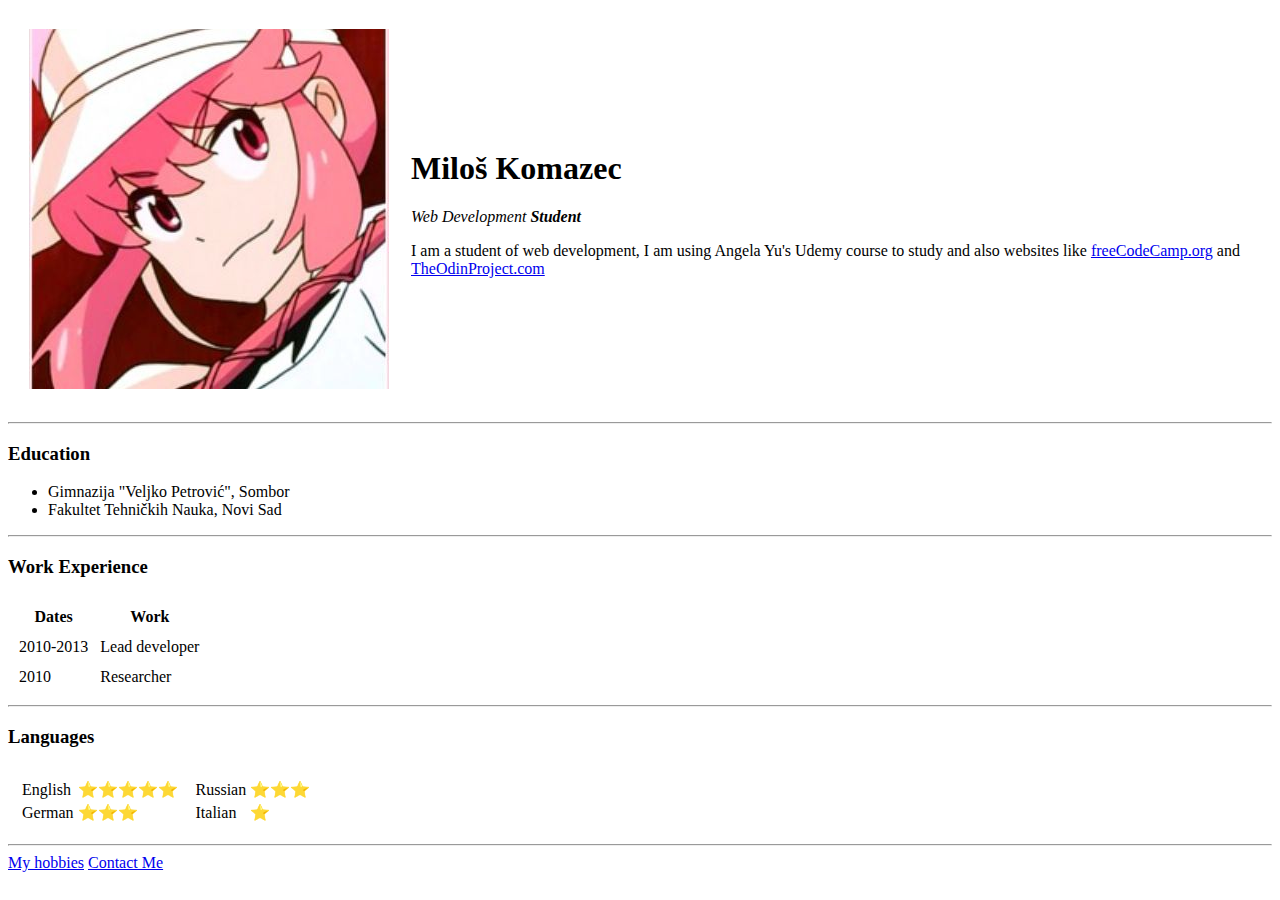
<file: index.html>
<!DOCTYPE html>
<html lang="en">
  <head>
    <meta charset="UTF-8" />
    <meta http-equiv="X-UA-Compatible" content="IE=edge" />
    <meta name="viewport" content="width=device-width, initial-scale=1.0" />
    <title>My Personal Site</title>
  </head>
  <body>
    <table cellspacing="20px">
      <tr>
        <td><img src="nonon.jpg" alt="Picture of Nonon Jakuzure" /></td>
        <td>
          <h1>Miloš Komazec</h1>
          <p>
            <em>Web Development <strong>Student</strong></em>
          </p>
          <p>
            I am a student of web development, I am using Angela Yu's Udemy
            course to study and also websites like
            <a href="https://www.freecodecamp.org/learn/">freeCodeCamp.org</a>
            and
            <a href="https://www.theodinproject.com/">TheOdinProject.com</a>
          </p>
        </td>
      </tr>
    </table>
    <hr />
    <h3>Education</h3>
    <ul>
      <li>Gimnazija "Veljko Petrović", Sombor</li>
      <li>Fakultet Tehničkih Nauka, Novi Sad</li>
    </ul>
    <hr>
    <h3>Work Experience</h3>
    <table cellspacing="10px">
      <thead>
        <tr>
          <th>Dates</th>
          <th>Work</th>
        </tr>
      </thead>
      <tbody>
        <tr>
          <td>2010-2013</td>
          <td>Lead developer</td>
        </tr>
        <tr>
          <td>2010</td>
          <td>Researcher</td>
        </tr>
      </tbody>
    </table>
    <hr>
    <h3>Languages</h3>
    <table cellspacing="10px">
      <tr>
        <td>
          <table>
            <tbody>
              <tr>
                <td>English</td>
                <td>⭐⭐⭐⭐⭐</td>
              </tr>
              <tr>
                <td>German</td>
                <td>⭐⭐⭐</td>
              </tr>
            </tbody>
          </table>
        </td>
        <td>
          <table>
            <tbody>
              <tr>
                <td>Russian</td>
                <td>⭐⭐⭐</td>
              </tr>
              <tr>
                <td>Italian</td>
                <td>⭐</td>
              </tr>
            </tbody>
          </table>
        </td>
      </tr>
    </table>

    <hr />
    <a href="hobbies.html">My hobbies</a>
    <a href="contact.html">Contact Me</a>
  </body>
</html>
</file>
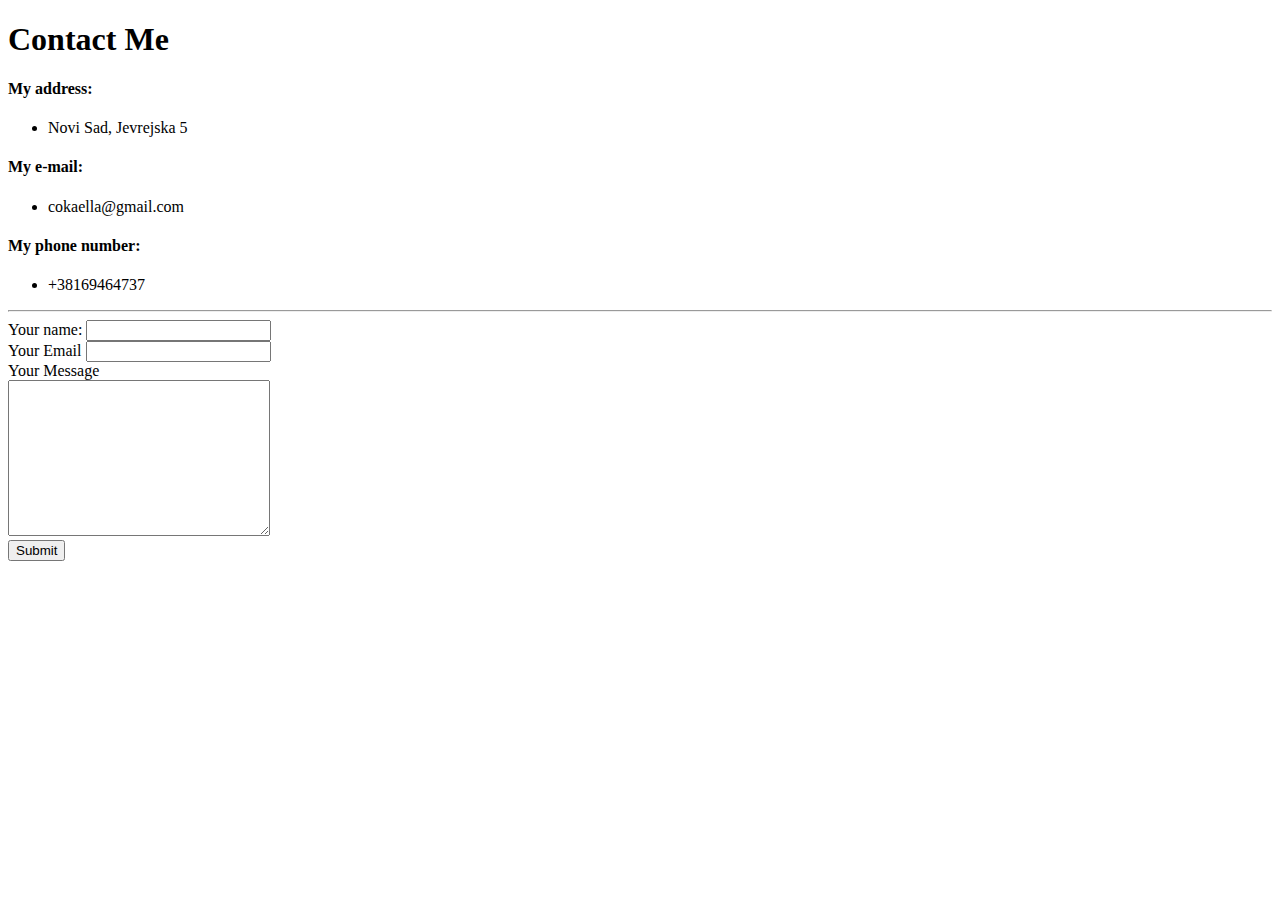
<file: contact.html>
<!DOCTYPE html>
<html lang="en">
<head>
    <meta charset="UTF-8">
    <meta http-equiv="X-UA-Compatible" content="IE=edge">
    <meta name="viewport" content="width=device-width, initial-scale=1.0">
    <title>Document</title>
</head>
<body>
    <h1>Contact Me</h1>
    <h4>My address:</h4>
    <ul><li>Novi Sad, Jevrejska 5</li></ul>
    <h4>My e-mail:</h4>
    <ul><li>cokaella@gmail.com</li></ul>
    <h4>My phone number:</h4>
    <ul><li>+38169464737</li></ul>
    <hr>
    <form action="mailto:gorilla@gmail.com" method="post" enctype="text/plain">
        <label>Your name:</label>
        <input type="text" name="yourName"><br>
        <label >Your Email</label>
        <input type="email" name="yourEmail"><br>
        <label for="">Your Message</label><br>
        <textarea name="yourMessage" id="" cols="30" rows="10"></textarea><br>
        <input type="submit">
    </form>
</body>
</html>
</file>
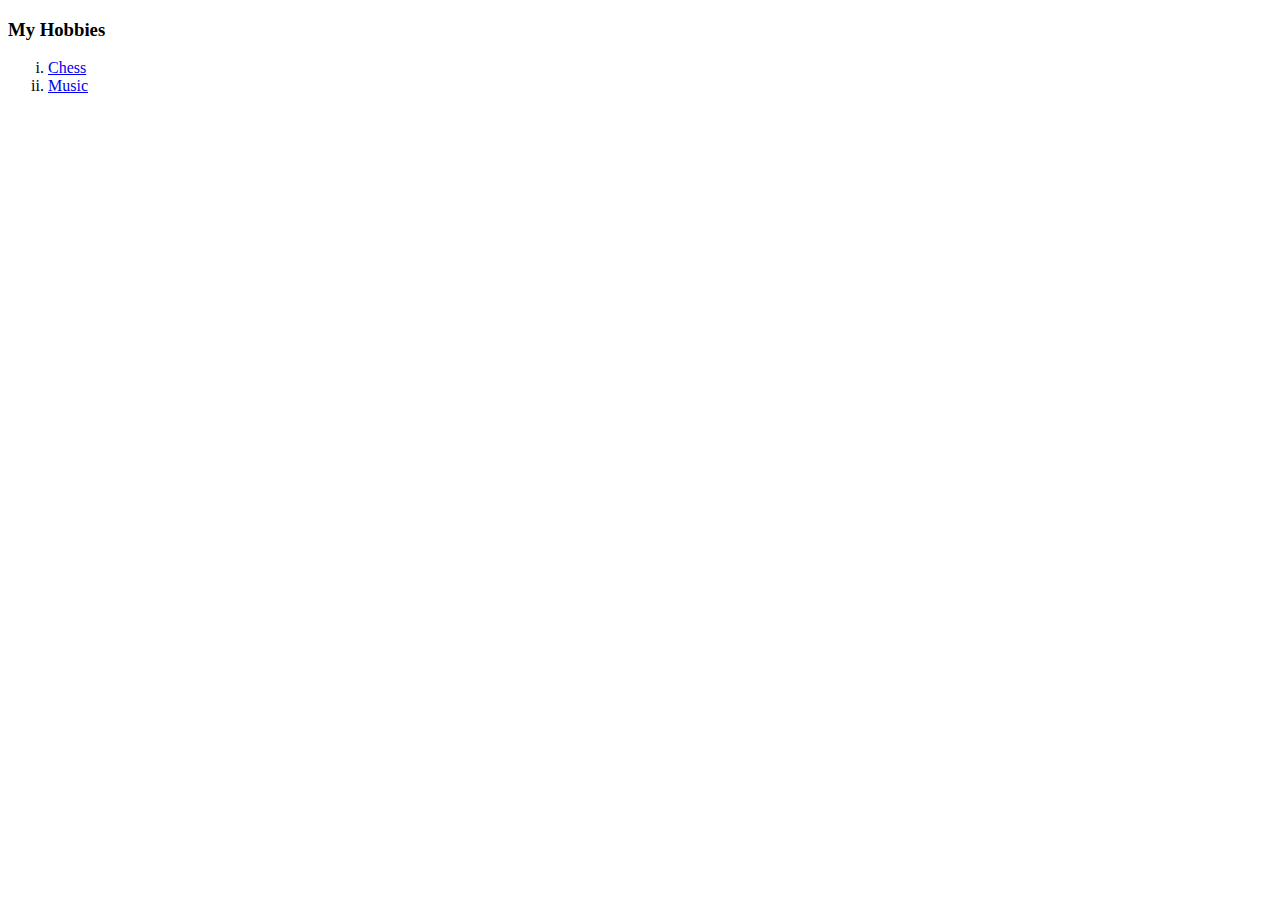
<file: hobbies.html>
<!DOCTYPE html>
<html lang="en">
  <head>
    <meta charset="UTF-8" />
    <meta http-equiv="X-UA-Compatible" content="IE=edge" />
    <meta name="viewport" content="width=device-width, initial-scale=1.0" />
    <title>My Hobbies</title>
  </head>
  <body>
    <h3>My Hobbies</h3>
    <ol type="i">
      <li><a href="https://www.chess.com/play/online">Chess</a></li>
      <li>
        <a href="https://open.spotify.com/playlist/37i9dQZEVXcTVMo3jjRDC2"
          >Music</a
        >
      </li>
    </ol>
  </body>
</html>
</file>
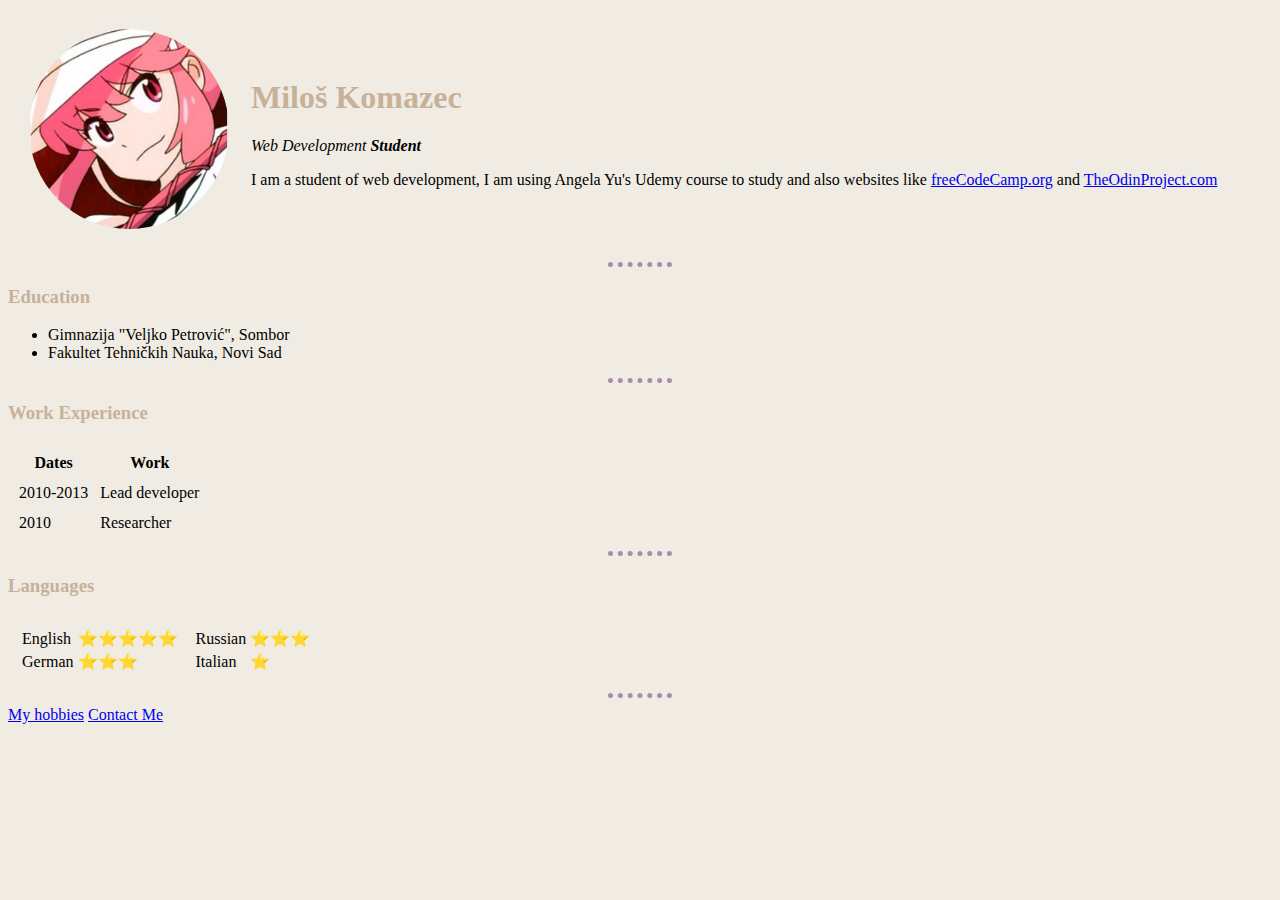
<file: workingindex.html>
<!DOCTYPE html>
<html lang="en">
  <head>
    <meta charset="UTF-8" />
    <meta http-equiv="X-UA-Compatible" content="IE=edge" />
    <meta name="viewport" content="width=device-width, initial-scale=1.0" />
    <title>My Personal Site</title>
    <link rel="stylesheet" href="css/styles.css">
  </head>
  <body>
    <table cellspacing="20px">
      <tr>
        <td><img src="images/nonon.jpg" alt="Picture of Nonon Jakuzure" /></td>
        <td>
          <h1>Miloš Komazec</h1>
          <p>
            <em>Web Development <strong>Student</strong></em>
          </p>
          <p>
            I am a student of web development, I am using Angela Yu's Udemy
            course to study and also websites like
            <a href="https://www.freecodecamp.org/learn/">freeCodeCamp.org</a>
            and
            <a href="https://www.theodinproject.com/">TheOdinProject.com</a>
          </p>
        </td>
      </tr>
    </table>
    <hr />
    <h3>Education</h3>
    <ul>
      <li>Gimnazija "Veljko Petrović", Sombor</li>
      <li>Fakultet Tehničkih Nauka, Novi Sad</li>
    </ul>
    <hr />
    <h3>Work Experience</h3>
    <table cellspacing="10px">
      <thead>
        <tr>
          <th>Dates</th>
          <th>Work</th>
        </tr>
      </thead>
      <tbody>
        <tr>
          <td>2010-2013</td>
          <td>Lead developer</td>
        </tr>
        <tr>
          <td>2010</td>
          <td>Researcher</td>
        </tr>
      </tbody>
    </table>
    <hr />
    <h3>Languages</h3>
    <table cellspacing="10px">
      <tr>
        <td>
          <table>
            <tbody>
              <tr>
                <td>English</td>
                <td>⭐⭐⭐⭐⭐</td>
              </tr>
              <tr>
                <td>German</td>
                <td>⭐⭐⭐</td>
              </tr>
            </tbody>
          </table>
        </td>
        <td>
          <table>
            <tbody>
              <tr>
                <td>Russian</td>
                <td>⭐⭐⭐</td>
              </tr>
              <tr>
                <td>Italian</td>
                <td>⭐</td>
              </tr>
            </tbody>
          </table>
        </td>
      </tr>
    </table>

    <hr />
    <a href="hobbies.html">My hobbies</a>
    <a href="contact.html">Contact Me</a>
  </body>
</html>
</file>
<file: css/styles.css>
body {
  background-color: #f0ece3;
}

hr {
  border-style: none;
  border-top-style: dotted;
  height: 0px;
  width: 5%;
  border-color: #a68dad;
  border-width: 5px;
}

img {
  width: 200px;
  border-radius: 50%;
}

h1,
h3 {
  color: #c7b198;
}
</file>
